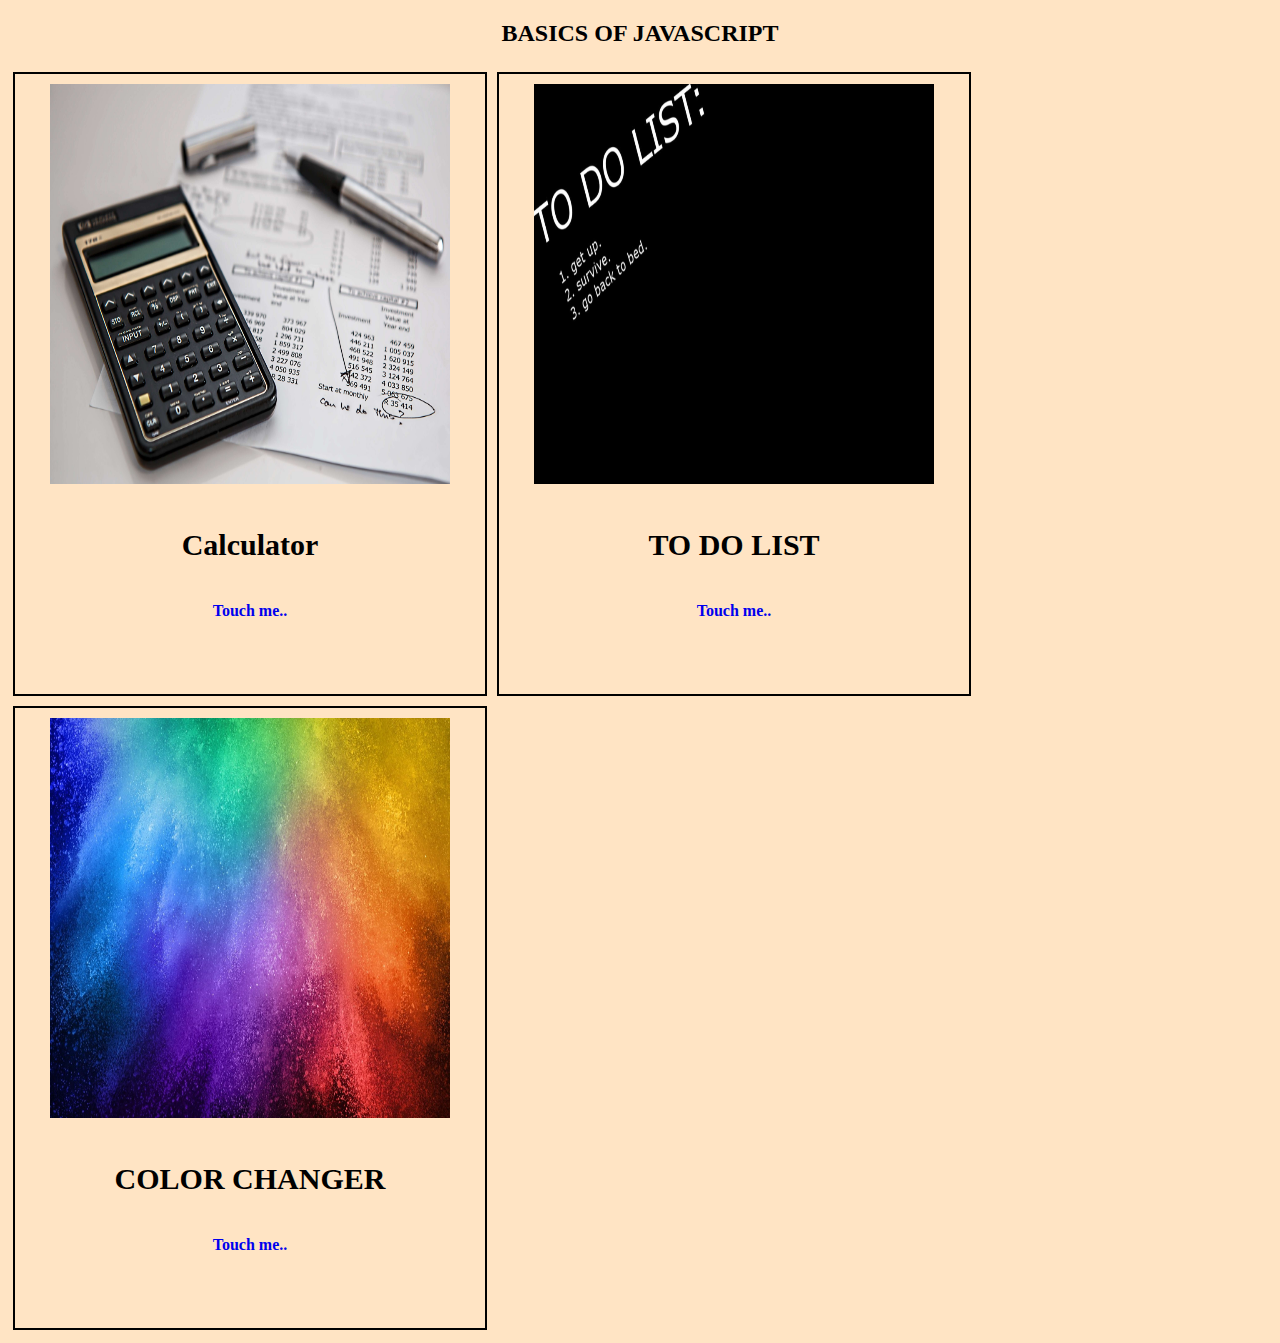
<file: index.html>
<!DOCTYPE html>
<html lang="en">

<head>
    <meta charset="UTF-8">
    <meta name="viewport" content="width=device-width, initial-scale=1.0">
    <title>Index</title>
    <link rel="stylesheet" href="index.css">
</head>

<body>
    <center>
        <h2>BASICS OF JAVASCRIPT</h2>
    </center>
    <div>
        <div class="row">
            <div class="column">
                <img src="./Calculator.jpg" alt="">
                <center>
                    <h4 style="font-size: 30px;">Calculator</h4>
                </center>
                <center><a href="./Calc.html">
                        <h4>Touch me..</h4>
                    </a></center>
            </div>
            <div class="column">
                <img src="./TodoList.jpg" alt="">
                <center>
                    <h4 style="font-size: 30px;">TO DO LIST</h4>
                </center>
                <center><a href="./Todo.html">
                        <h4>Touch me..</h4>
                    </a></center>
            </div>
            <div class="column">
                <img src="./Color.jpg" width="80px" height="30px" alt="">
                <center>
                    <h4 style="font-size: 30px;">COLOR CHANGER</h4>
                </center>
                <center><a href="./Basic.html">
                        <h4>Touch me..</h4>
                    </a></center>
            </div>
        </div>
    </div>
</body>

</html>
</file>
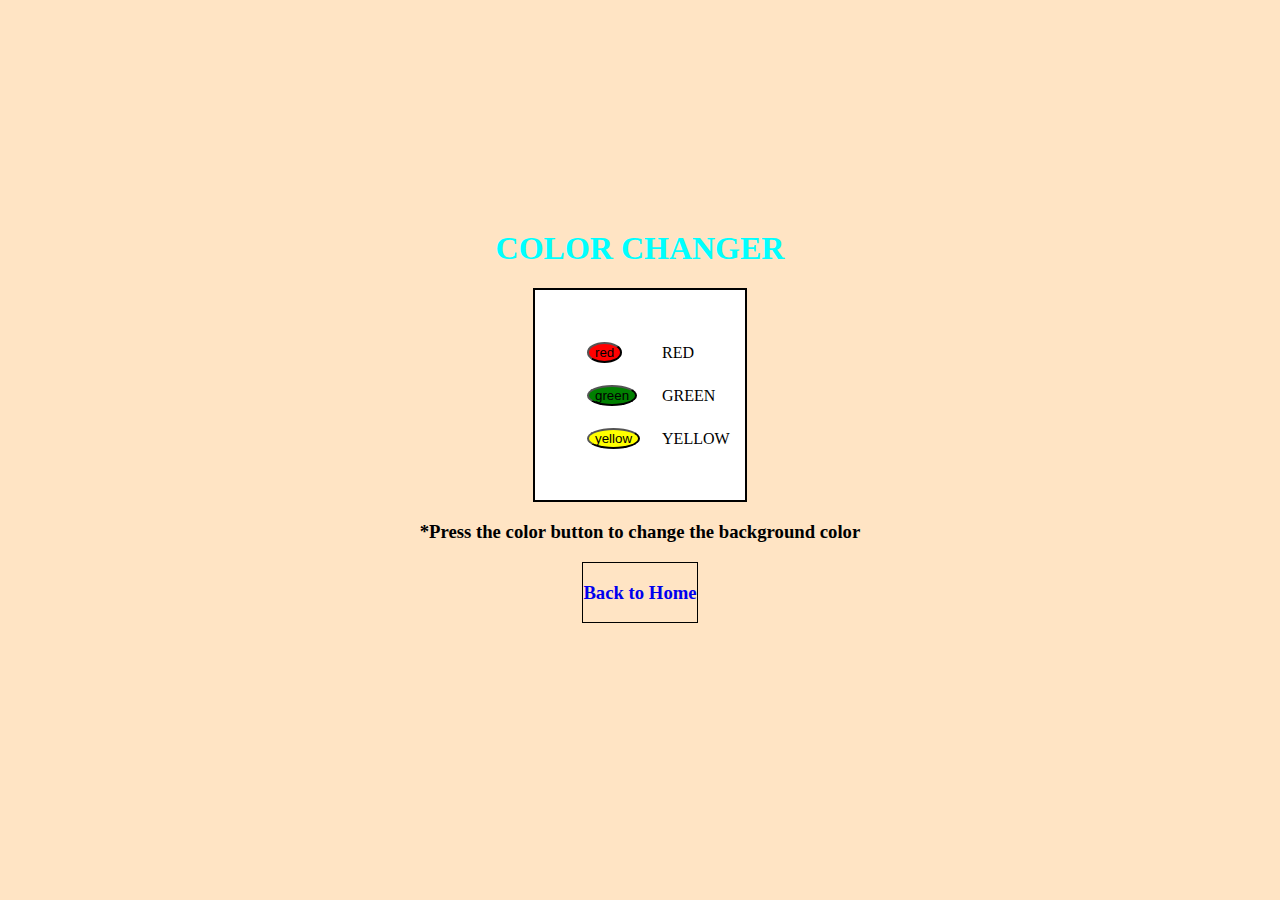
<file: Basic.html>
<!DOCTYPE html>
<html lang="en">

<head>
    <meta charset="UTF-8">
    <meta name="viewport" content="width=device-width, initial-scale=1.0">
    <title>Basic Page</title>
    <link rel="stylesheet" href="Basic.css">
</head>

<body>
    <center>
        <h1>COLOR CHANGER</h1>
        <div class="box">

            <table>
                <tr>
                    <td><button style="background-color: red;" onclick="func1()">red</button></td>
                    <td>RED</td>
                </tr>
                <tr>
                    <td><button style="background-color: green;" onclick="func2()">green</button></td>
                    <td>GREEN</td>
                </tr>
                <tr>
                    <td><button style="background-color: yellow;" onclick="func3()">yellow</button></td>
                    <td>YELLOW</td>
                </tr>
            </table>
        </div>
        <h3 style="color: black;">*Press the color button to change the background color</h3>
        <div class="bot">
            <a href="./index.html">
                <h3>Back to Home</h3>
                </a>
        </div>
    </center>
    <script src="Basic.js"></script>
</body>

</html>
</file>
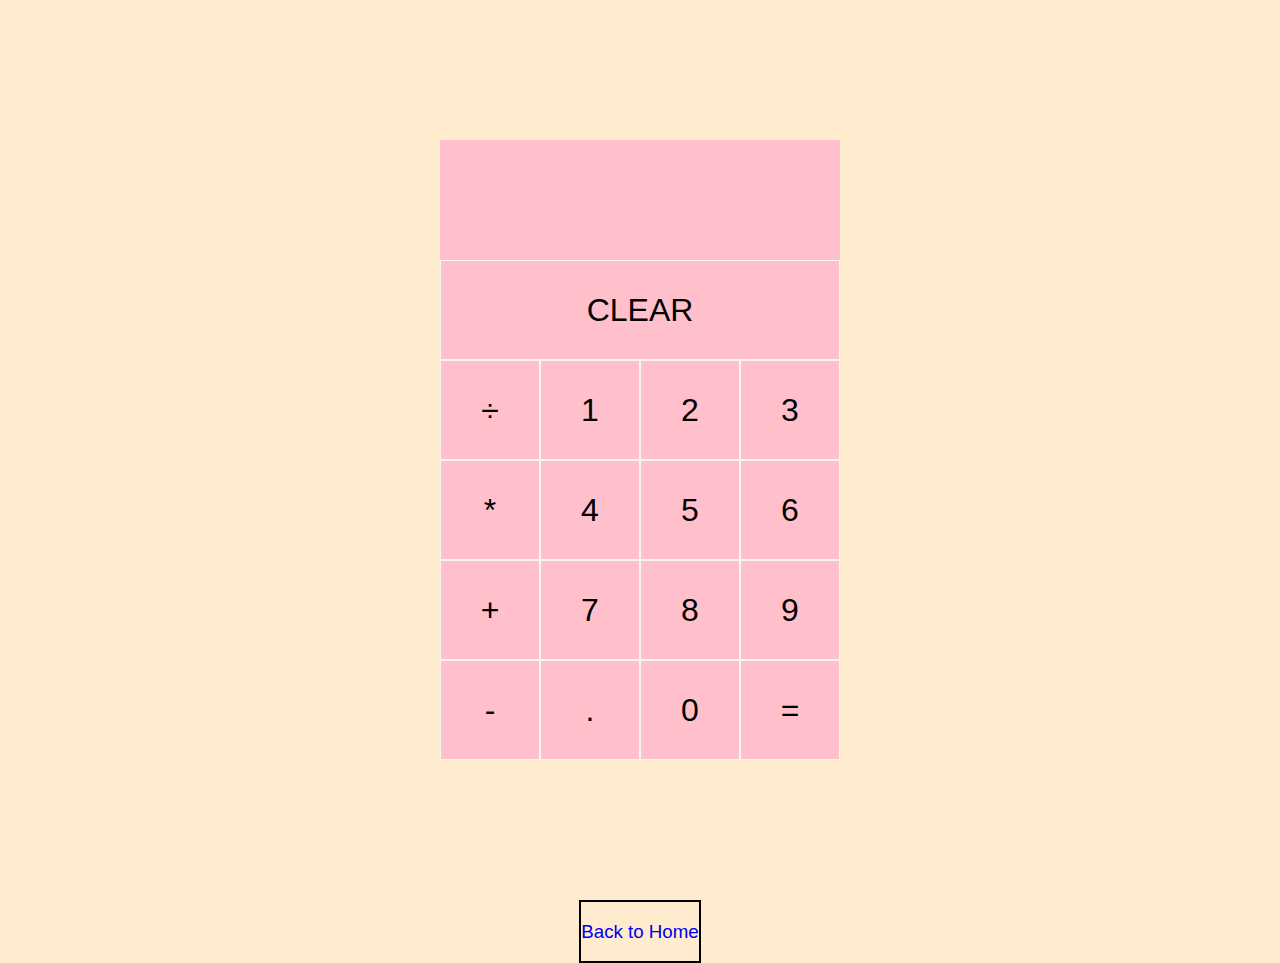
<file: Calc.html>
<!DOCTYPE html>
<html lang="en">

<head>
    <meta charset="UTF-8">
    <meta name="viewport" content="width=device-width, initial-scale=1.0">
    <meta http-equiv="X-UA-Compatible" content="ie=edge">
    <title>Calculator</title>
    <link href="Cal.css" rel="stylesheet">
    <script src="Cal.js" defer></script>
</head>

<body>
    <div class="calculator-grid">
        <div class="output">
            <div data-previous-operand class="current-operand"></div>
            <div data-current-operand class="current-operand"></div>
        </div>
        <td><button data-all-clear class="span-two">CLEAR</button></td>
        <td><button data-operation>÷</button></td>
        <td><button data-number>1</button></td>
        <td><button data-number>2</button></td>
        <td><button data-number>3</button></td>
        <td><button data-operation>*</button></td>
        <td><button data-number>4</button></td>
        <td><button data-number>5</button></td>
        <td><button data-number>6</button></td>
        <td><button data-operation>+</button></td>
        <td><button data-number>7</button></td>
        <td><button data-number>8</button></td>
        <td> <button data-number>9</button></td>
        <td><button data-operation>-</button></td>
        <td> <button data-number>.</button></td>
        <td><button data-number>0</button></td>
        <td colspan="3"><button data-equals class="span-tw0">=</button></td>
    </div>
    <center>
    <div class="bot">
        <a href="./index.html">
            <h3>Back to Home</h3>
            </a>
    </div>  
</center>
</body>

</html>
</file>
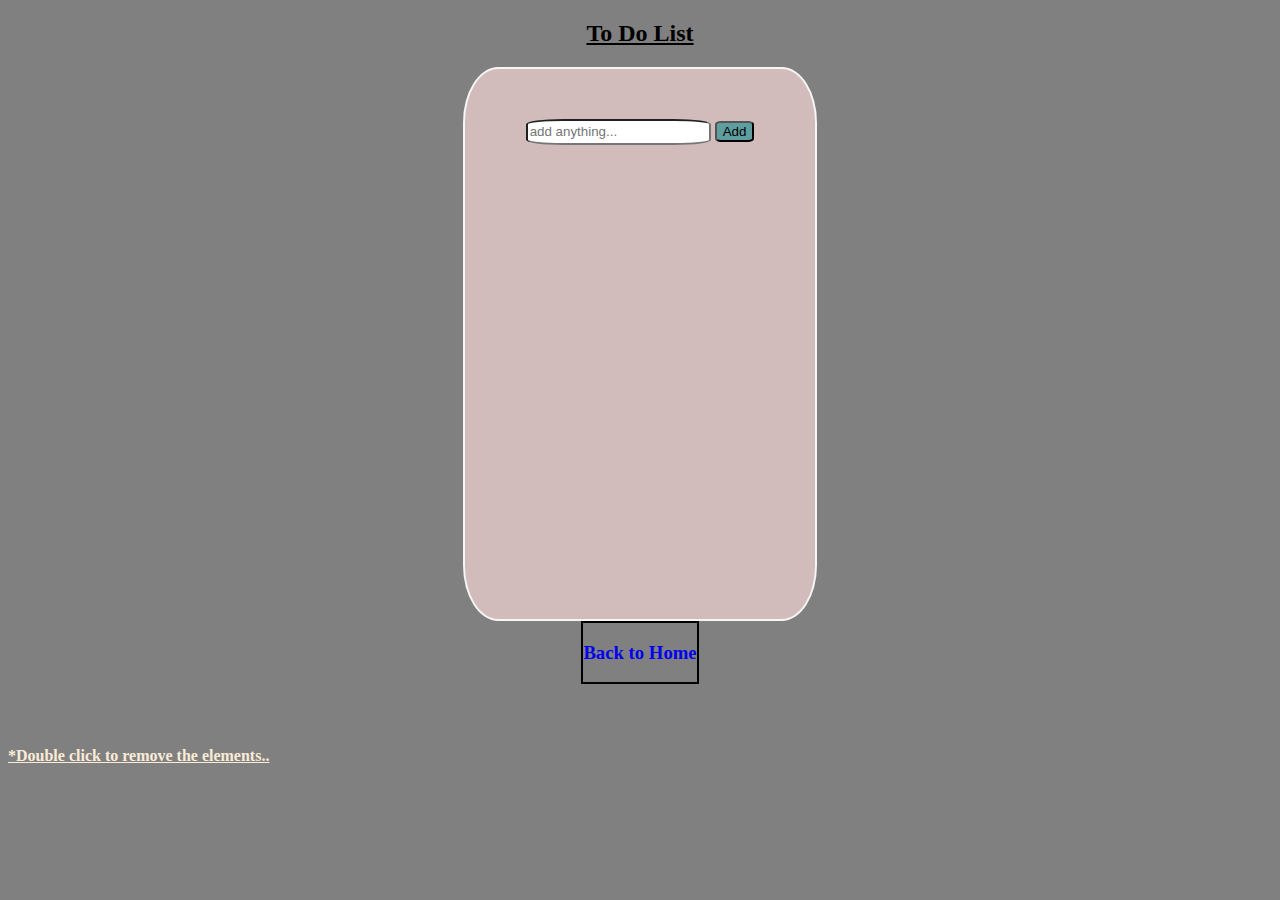
<file: Todo.html>
<!DOCTYPE html>
<html lang="en">

<head>
    <meta charset="UTF-8">
    <meta http-equiv="X-UA-Compatible" content="IE=edge">
    <meta name="viewport" content="width=device-width, initial-scale=1.0">
    <link rel="stylesheet" href="Todo.css">
    <title>ToDo List</title>
</head>

<body>
    <center>
        <h2 style="text-decoration: underline;">To Do List</h2>
    <div id="contain">
        
        <input type="text" id="input" placeholder="add anything..." >
        <button id="add">Add</button>
        <div id="todoList">

        </div>
    </div>
</center>
<center>
    <div class="bot">
        <a href="./index.html">
            <h3>Back to Home</h3>
            </a>
    </div>  
</center>
    <script src="Todo.js"></script>
    <footer style="color: antiquewhite; margin-top: 5%;">
       <b> <u>*Double click to remove the elements..</u></b>
    </footer>
</body>

</html>
</file>
<file: index.css>
.row {
    display: table;
    clear: both;
}

.column {
    float: left;
    width: 450px;
    padding: 10px;
    height: 600px;
    margin: 5px;
    border: 2px solid black;
}

img {
    margin-left: 25px;
    width: 400px;
    height: 400px;
}

a {
    text-decoration: none;

}

body {
    background-color: bisque;
    
}
</file>
<file: Basic.css>
.box {
    border: 2px solid black;
    width: 150px;
    height: 150px;
    background-color: white;
    padding: 30px;
}

body {
    margin-top: 230px;
    background-color: bisque;
}

table,
tr,
td {
    padding: 10px;
}

h1 {
    color: aqua;
}

button {
    border-radius: 100%;
}

.bot {
    border: 1px solid black;
    width: max-content;
}

a {
    text-decoration: none;
}

.bot:hover {
    background-color: #ffa3fd;
}
</file>
<file: Cal.css>
*,
*::before,
*::after {
    box-sizing: border-box;
    font-family: Gotham Rounded, sans-serif;
    font-weight: normal;
}

body {
    padding: 0;
    margin: 0;
    background-color: blanchedalmond;
}

.calculator-grid {
    display: grid;
    justify-content: center;
    align-content: center;
    min-height: 100vh;
    grid-template-columns: repeat(4, 100px);
    grid-template-rows: minmax(120px, auto) repeat(5, 100px);
}

.calculator-grid>button {
    cursor: pointer;
    font-size: 2rem;
    border: 1px solid whitesmoke;
    outline: none;
    background-color: pink;
}

.calculator-grid>button:hover {
    background-color: whitesmoke;
}

.span-two {
    grid-column: span 4;
}

.output {
    grid-column: 1 / -1;
    background-color: pink;
    display: flex;
    align-items: flex-end;
    justify-content: right;
    flex-direction: column;
    padding: 10px;

}


.output .current-operand {
    color: whitesmoke;
    font-size: 2.5rem;
}
.bot{
    border: 2px solid black;
    width: max-content;
}
a{
    text-decoration: none;
}
.bot:hover{
    background-color: #ffa3fd    ;
}
</file>
<file: Todo.css>
#contain {
    border: 2px solid whitesmoke;
    width: 350px;
    height: 500px;
    padding-top: 50px;
    background-color: rgb(209, 187, 187);
    border-radius: 10%;
    
}

body {
    background-color: grey;
}

input {
    height: 20px;
    border-radius: 20%;
}

input:hover {
    background-color: rgb(192, 192, 192);
}

button {
    background-color: cadetblue;
    border-radius: 15%;
}

#todoList {
    color: white;
    font-size: 25px;
    margin-top: 20px;
}

#todoList p {
    margin: 10px;
}

#todoList p:hover {
    cursor: pointer;
}
.bot{
    border: 2px solid black;
    width: max-content;
}
a{
    text-decoration: none;
}
.bot:hover{
    background-color: #ffa3fd    ;
}
</file>
